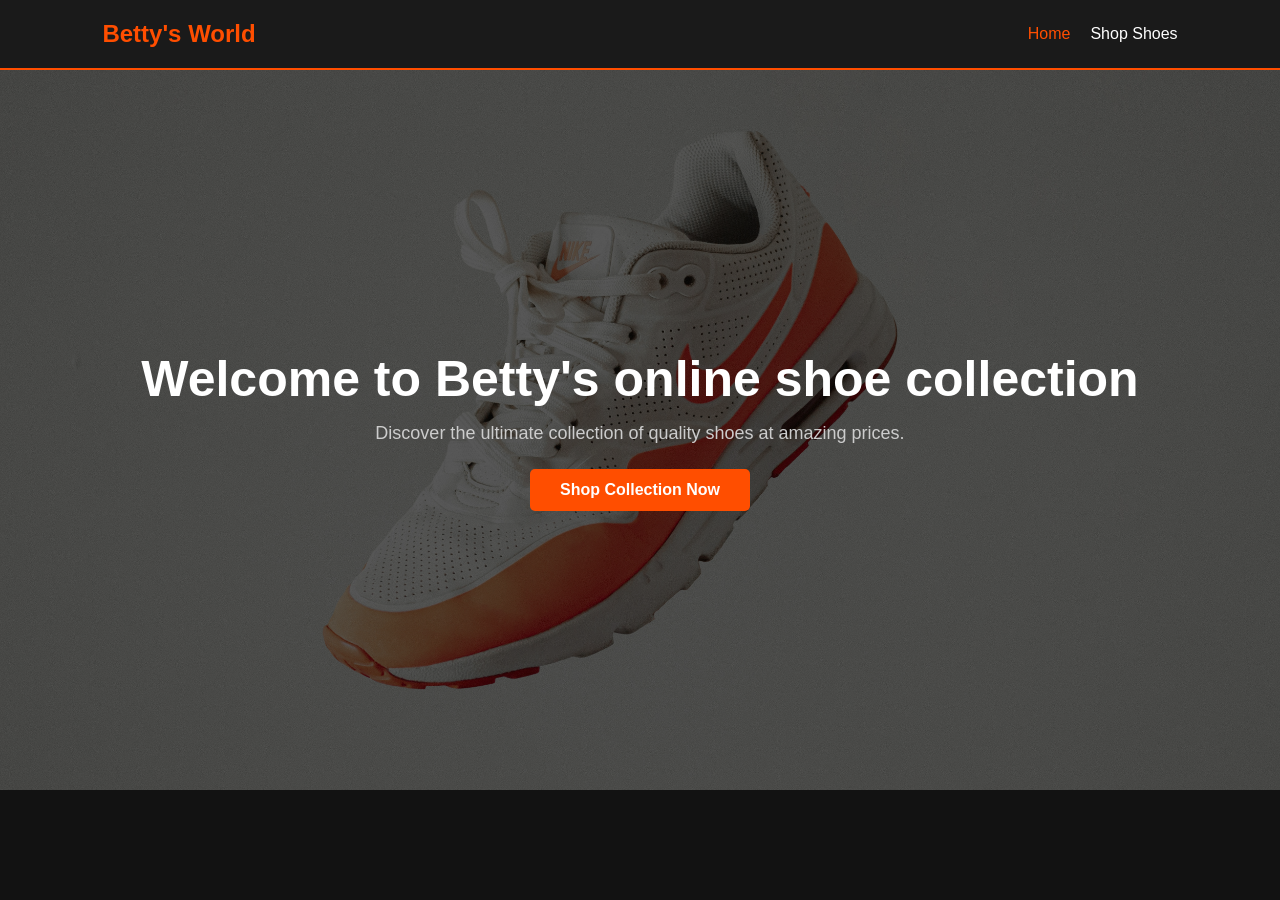
<file: index.html>
<!DOCTYPE html>
<html lang="en">
<head>
    <meta charset="UTF-8">
    <meta name="viewport" content="width=device-width, initial-scale=1.0">
    <title>KickZone | Premium Shoe Store</title>
    <link rel="stylesheet" href="style.css">
</head>
<body>

    <!-- Navigation Bar -->
    <header>
        <div class="logo">Betty's World</div>
        <nav>
            <ul>
                <li><a href="index.html" class="active">Home</a></li>
                <li><a href="shoes.html">Shop Shoes</a></li>
            </ul>
        </nav>
    </header>

    <!-- Hero Banner Section -->
    <section class="hero">
        <div class="hero-content">
            <h1>Welcome to Betty's online shoe collection</h1>
            <p>Discover the ultimate collection of quality shoes at amazing prices.</p>
            <a href="shoes.html" class="btn">Shop Collection Now</a>
        </div>
    </section>

    <script src="script.js"></script>
</body>
</html>
</file>
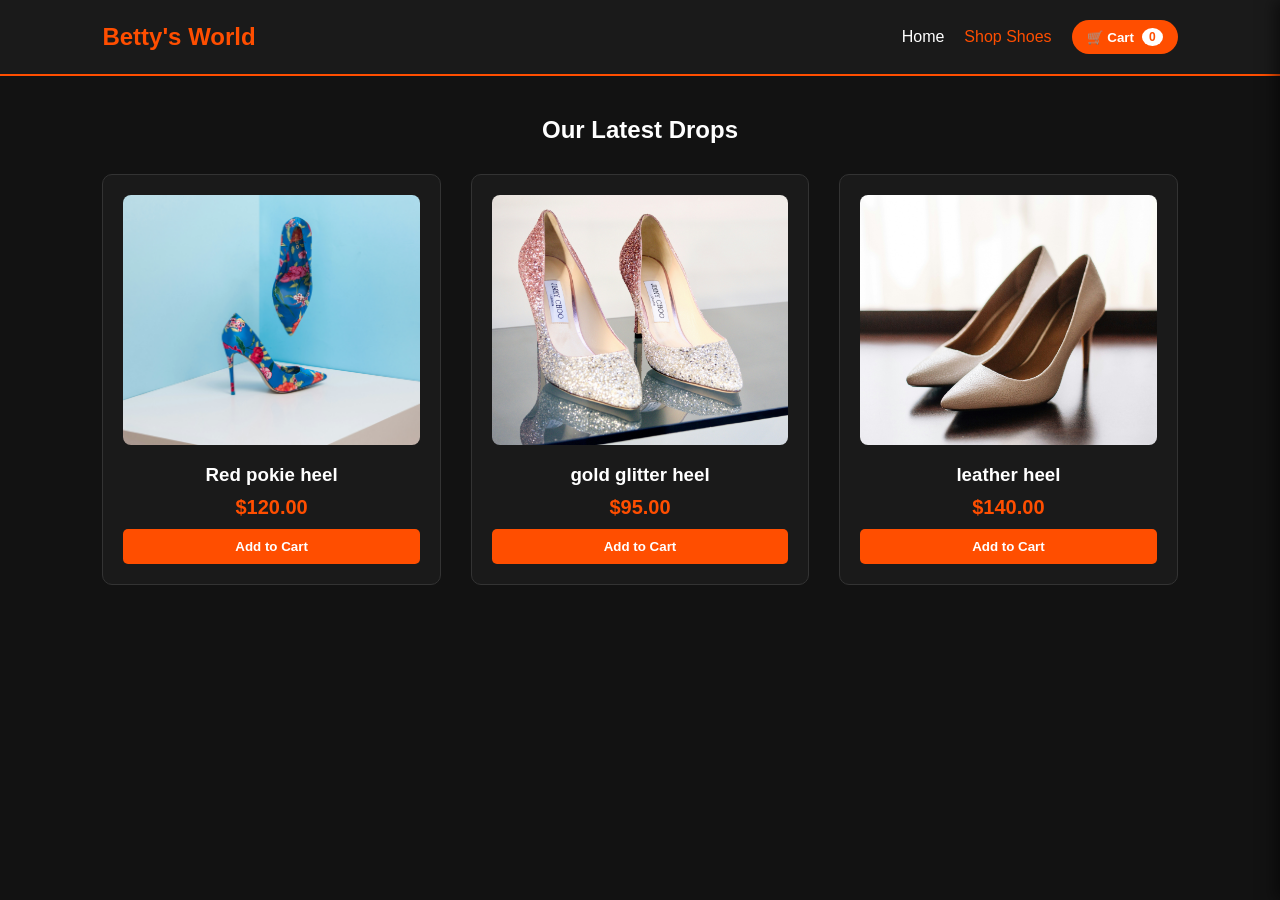
<file: shoes.html>
<!DOCTYPE html>
<html lang="en">
<head>
    <meta charset="UTF-8">
    <meta name="viewport" content="width=device-width, initial-scale=1.0">
    <title>Our Shoes | KickZone</title>
    <link rel="stylesheet" href="style.css">
</head>
<body>

    <!-- Header Navigation -->
    <header>
        <div class="logo">Betty's World</div>
        <nav>
            <ul>
                <li><a href="index.html">Home</a></li>
                <li><a href="shoes.html" class="active">Shop Shoes</a></li>
                <li>
                    <button class="cart-toggle-btn" onclick="toggleCart()">
                        🛒 Cart <span id="cart-count">0</span>
                    </button>
                </li>
            </ul>
        </nav>
    </header>

    <!-- Sliding Shopping Cart Panel Overlay -->
    <div id="cart-sidebar" class="cart-sidebar">
        <div class="cart-header">
            <h2>Your Cart</h2>
            <button class="close-btn" onclick="toggleCart()">×</button>
        </div>
        
        <div id="cart-items-container" class="cart-items-container">
            <p class="empty-message">Your cart is empty.</p>
        </div>

        <div class="cart-footer">
            <div class="total-row">
                <span>Total:</span>
                <span id="cart-total-price">$0.00</span>
            </div>
            <button class="checkout-btn" onclick="checkout()">Proceed to Checkout</button>
        </div>
    </div>

    <!-- Restored Main Shop Container with Grid System -->
    <main class="shop-container">
        <h2>Our Latest Drops</h2>
        
        <div class="product-grid">
            <!-- Shoe 1 -->
            <div class="product-card">
                <img src="images/shoe1.jpg" alt="Red pokie heel" class="shoe-img">
                <h3>Red pokie heel</h3>
                <p class="price">$120.00</p>
                <button class="buy-btn" onclick="interactiveAddToCart('Red pokie heel', 120.00, 'images/shoe1.jpg')">Add to Cart</button>
            </div>

            <!-- Shoe 2 -->
            <div class="product-card">
                <img src="images/shoe2.jpg" alt="gold glitter heel" class="shoe-img">
                <h3>gold glitter heel</h3>
                <p class="price">$95.00</p>
                <button class="buy-btn" onclick="interactiveAddToCart('gold glitter heel', 95.00, 'images/shoe2.jpg')">Add to Cart</button>
            </div>

            <!-- Shoe 3 -->
            <div class="product-card">
                <img src="images/shoe3.jpg" alt="leather heel" class="shoe-img">
                <h3>leather heel</h3>
                <p class="price">$140.00</p>
                <button class="buy-btn" onclick="interactiveAddToCart('leather heel', 140.00, 'images/shoe3.jpg')">Add to Cart</button>
            </div>
        </div>
    </main>

    <script src="script.js"></script>
</body>
</html>
</file>
<file: style.css>
/* Reset and Base Layout */
* {
    margin: 0;
    padding: 0;
    box-sizing: border-box;
    font-family: 'Segoe UI', Tahoma, Geneva, Verdana, sans-serif;
}

body {
    background-color: #121212;
    color: #ffffff;
}

/* Header & Nav Styling */
header {
    display: flex;
    justify-content: space-between;
    align-items: center;
    padding: 20px 8%;
    background-color: #1a1a1a;
    border-bottom: 2px solid #ff4e00;
}

.logo {
    font-size: 24px;
    font-weight: bold;
    color: #ff4e00;
}

nav ul {
    display: flex;
    align-items: center;
    list-style: none;
}

nav ul li {
    margin-left: 20px;
}

nav ul li a {
    color: #ffffff;
    text-decoration: none;
    font-weight: 500;
    transition: color 0.3s;
}

nav ul li a:hover, nav ul li a.active {
    color: #ff4e00;
}

/* Hero Section with Live Background Image */
.hero {
    height: 80vh;
    display: flex;
    align-items: center;
    justify-content: center;
    text-align: center;
    background: linear-gradient(rgba(0,0,0,0.65), rgba(0,0,0,0.65)), url('images/hero-bg.jpg') center/cover no-repeat;
}

.hero-content h1 {
    font-size: 50px;
    margin-bottom: 15px;
}

.hero-content p {
    font-size: 18px;
    margin-bottom: 25px;
    color: #ccc;
}

.btn {
    display: inline-block;
    padding: 12px 30px;
    background-color: #ff4e00;
    color: white;
    text-decoration: none;
    border-radius: 5px;
    font-weight: bold;
    transition: background 0.3s;
}

.btn:hover {
    background-color: #e04500;
}

/* Shop Grid Layout */
.shop-container {
    padding: 40px 8%;
}

.shop-container h2 {
    margin-bottom: 30px;
    text-align: center;
}

.product-grid {
    display: grid;
    grid-template-columns: repeat(auto-fit, minmax(250px, 1fr));
    gap: 30px;
}

.product-card {
    background-color: #1a1a1a;
    padding: 20px;
    border-radius: 10px;
    text-align: center;
    border: 1px solid #333;
    transition: transform 0.3s;
}

.product-card:hover {
    transform: translateY(-5px);
}

.shoe-img {
    width: 100%;
    height: 250px;
    object-fit: cover;
    border-radius: 8px;
    margin-bottom: 15px;
}

.price {
    color: #ff4e00;
    font-size: 20px;
    font-weight: bold;
    margin: 10px 0;
}

.buy-btn {
    background-color: #ff4e00;
    color: white;
    border: none;
    padding: 10px 20px;
    border-radius: 5px;
    cursor: pointer;
    font-weight: bold;
    width: 100%;
}

.buy-btn:hover {
    background-color: #e04500;
}

/* --- Sliding Cart Interface Layouts --- */
.cart-toggle-btn {
    background-color: #ff4e00;
    color: white;
    border: none;
    padding: 8px 15px;
    border-radius: 20px;
    cursor: pointer;
    font-weight: bold;
    display: flex;
    align-items: center;
    gap: 8px;
}

#cart-count {
    background-color: white;
    color: #ff4e00;
    border-radius: 50%;
    padding: 2px 7px;
    font-size: 12px;
}

.cart-sidebar {
    position: fixed;
    top: 0;
    right: -350px;
    width: 350px;
    height: 100vh;
    background-color: #1a1a1a;
    box-shadow: -5px 0 15px rgba(0,0,0,0.5);
    transition: right 0.3s ease;
    z-index: 1000;
    display: flex;
    flex-direction: column;
    border-left: 2px solid #ff4e00;
    padding: 20px;
}

.cart-sidebar.open {
    right: 0;
}

.cart-header {
    display: flex;
    justify-content: space-between;
    align-items: center;
    border-bottom: 1px solid #333;
    padding-bottom: 15px;
}

.close-btn {
    background: none;
    border: none;
    color: white;
    font-size: 30px;
    cursor: pointer;
}

.cart-items-container {
    flex: 1;
    overflow-y: auto;
    margin-top: 20px;
}

.cart-footer {
    border-top: 1px solid #333;
    padding-top: 15px;
}

.total-row {
    display: flex;
    justify-content: space-between;
    font-size: 18px;
    font-weight: bold;
    margin-bottom: 15px;
}

.checkout-btn {
    width: 100%;
    background-color: #ff4e00;
    color: white;
    border: none;
    padding: 12px;
    border-radius: 5px;
    font-weight: bold;
    cursor: pointer;
}

.checkout-btn:hover {
    background-color: #e04500;
}
</file>
